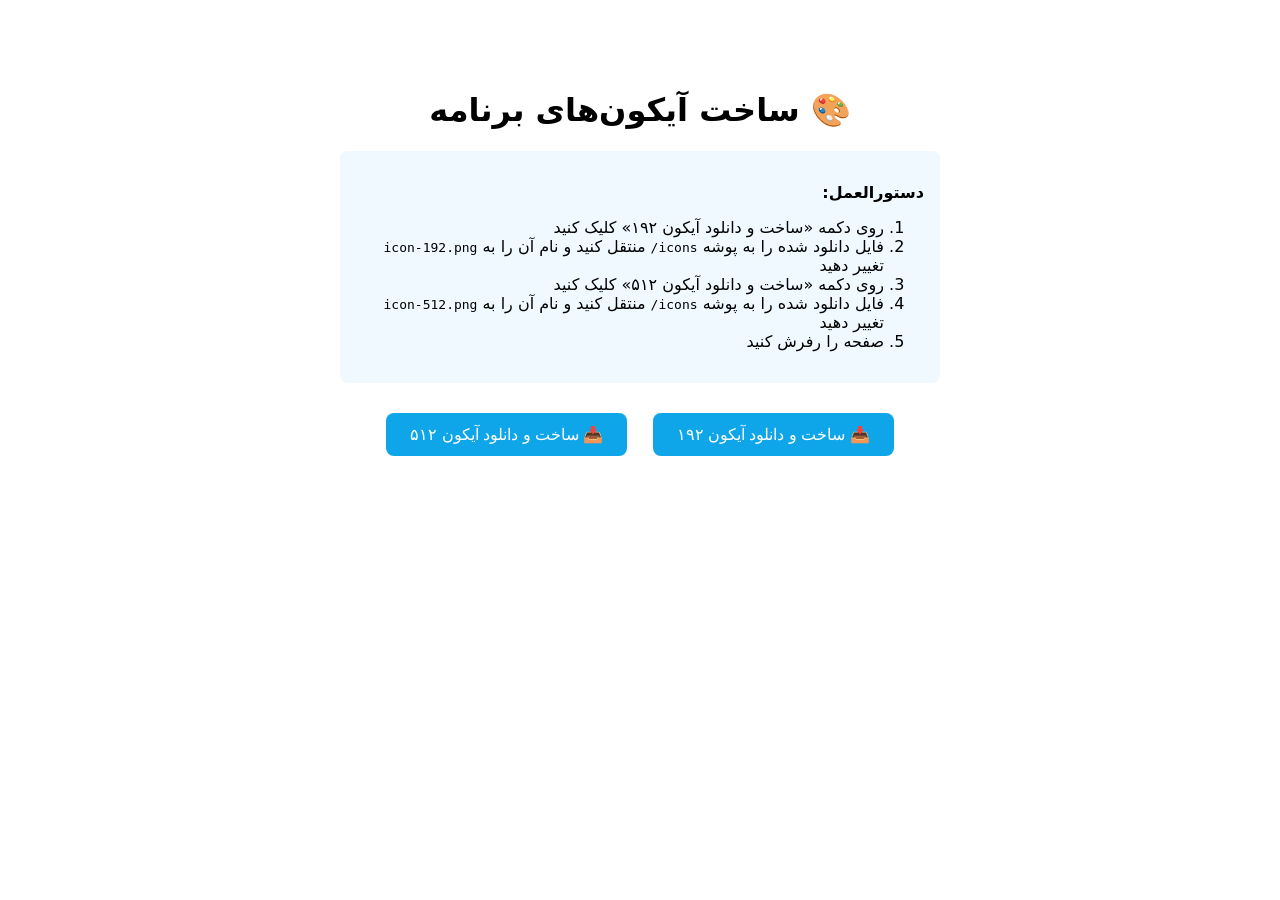
<file: generate-icons.html>
<!DOCTYPE html>
<html lang="fa" dir="rtl">
<head>
  <meta charset="UTF-8">
  <title>ساخت آیکون‌ها</title>
  <style>
    body {
      font-family: system-ui, -apple-system, sans-serif;
      max-width: 600px;
      margin: 50px auto;
      padding: 20px;
      text-align: center;
    }
    canvas {
      border: 1px solid #ccc;
      margin: 20px;
    }
    button {
      padding: 12px 24px;
      font-size: 16px;
      background: #0ea5e9;
      color: white;
      border: none;
      border-radius: 8px;
      cursor: pointer;
      margin: 10px;
    }
    button:hover {
      background: #0284c7;
    }
    .info {
      background: #f0f9ff;
      padding: 16px;
      border-radius: 8px;
      margin: 20px 0;
      text-align: right;
    }
  </style>
</head>
<body>
  <h1>🎨 ساخت آیکون‌های برنامه</h1>
  
  <div class="info">
    <p><strong>دستورالعمل:</strong></p>
    <ol>
      <li>روی دکمه «ساخت و دانلود آیکون ۱۹۲» کلیک کنید</li>
      <li>فایل دانلود شده را به پوشه <code>icons/</code> منتقل کنید و نام آن را به <code>icon-192.png</code> تغییر دهید</li>
      <li>روی دکمه «ساخت و دانلود آیکون ۵۱۲» کلیک کنید</li>
      <li>فایل دانلود شده را به پوشه <code>icons/</code> منتقل کنید و نام آن را به <code>icon-512.png</code> تغییر دهید</li>
      <li>صفحه را رفرش کنید</li>
    </ol>
  </div>
  
  <div>
    <button onclick="generateIcon(192)">📥 ساخت و دانلود آیکون ۱۹۲</button>
    <button onclick="generateIcon(512)">📥 ساخت و دانلود آیکون ۵۱۲</button>
  </div>
  
  <div id="preview"></div>
  
  <script>
    function generateIcon(size) {
      const canvas = document.createElement('canvas');
      canvas.width = size;
      canvas.height = size;
      const ctx = canvas.getContext('2d');
      
      // Background
      ctx.fillStyle = '#0ea5e9';
      ctx.fillRect(0, 0, size, size);
      
      // Rounded corners (optional, but looks better)
      const radius = size * 0.2;
      ctx.beginPath();
      ctx.moveTo(radius, 0);
      ctx.lineTo(size - radius, 0);
      ctx.quadraticCurveTo(size, 0, size, radius);
      ctx.lineTo(size, size - radius);
      ctx.quadraticCurveTo(size, size, size - radius, size);
      ctx.lineTo(radius, size);
      ctx.quadraticCurveTo(0, size, 0, size - radius);
      ctx.lineTo(0, radius);
      ctx.quadraticCurveTo(0, 0, radius, 0);
      ctx.closePath();
      ctx.clip();
      
      // Fill background again after clip
      ctx.fillStyle = '#0ea5e9';
      ctx.fillRect(0, 0, size, size);
      
      // Draw package icon (simplified box)
      const centerX = size / 2;
      const centerY = size / 2;
      const boxSize = size * 0.5;
      
      // Box body
      ctx.fillStyle = 'white';
      ctx.fillRect(centerX - boxSize/2, centerY - boxSize/2, boxSize, boxSize);
      
      // Box flaps (top)
      ctx.beginPath();
      ctx.moveTo(centerX - boxSize/2, centerY - boxSize/2);
      ctx.lineTo(centerX - boxSize/4, centerY - boxSize/2 - boxSize/4);
      ctx.lineTo(centerX + boxSize/4, centerY - boxSize/2 - boxSize/4);
      ctx.lineTo(centerX + boxSize/2, centerY - boxSize/2);
      ctx.closePath();
      ctx.fill();
      
      // Box tape (vertical line)
      ctx.strokeStyle = '#0ea5e9';
      ctx.lineWidth = size * 0.03;
      ctx.beginPath();
      ctx.moveTo(centerX, centerY - boxSize/2 - boxSize/4);
      ctx.lineTo(centerX, centerY + boxSize/2);
      ctx.stroke();
      
      // Box tape (horizontal line)
      ctx.beginPath();
      ctx.moveTo(centerX - boxSize/2, centerY);
      ctx.lineTo(centerX + boxSize/2, centerY);
      ctx.stroke();
      
      // Download
      canvas.toBlob((blob) => {
        const url = URL.createObjectURL(blob);
        const a = document.createElement('a');
        a.href = url;
        a.download = `icon-${size}.png`;
        a.click();
        URL.revokeObjectURL(url);
      });
      
      // Preview
      const preview = document.getElementById('preview');
      preview.innerHTML = '';
      preview.appendChild(canvas);
    }
  </script>
</body>
</html>
</file>
